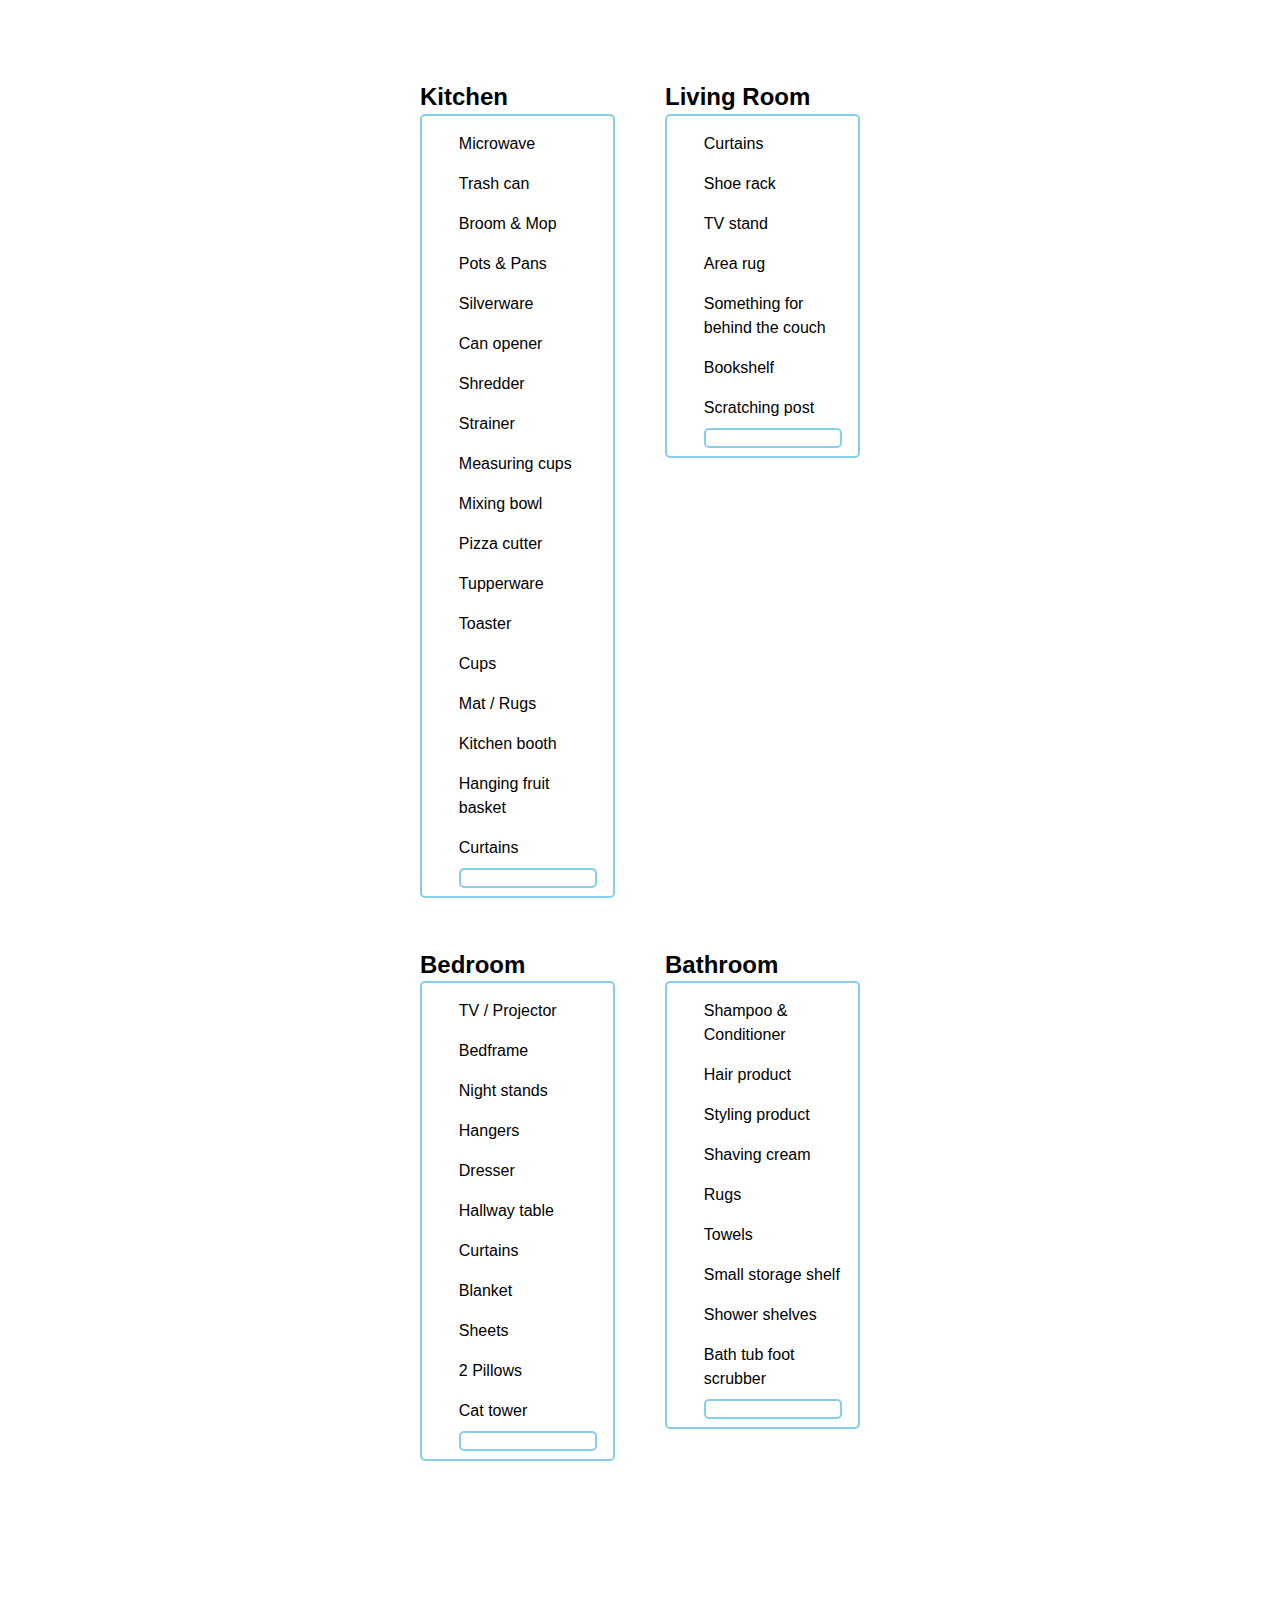
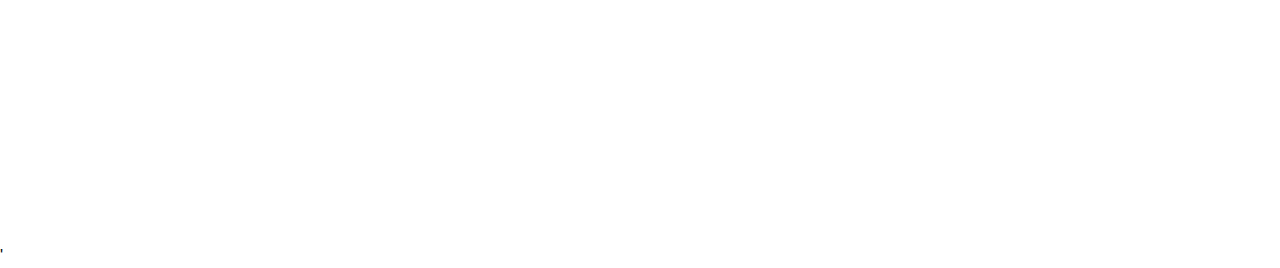
<file: index.html>
<!DOCTYPE html>
<html lang="en">
<head>
	<meta charset="UTF-8">
	<meta name="viewport" content="width=device-width, initial-scale=1.0">
	<title>List for home</title>
	<link rel="stylesheet" href="style.css">
</head>
	<body>
		<div class="main-container">
			<div class="kitchen container">
				<h2>Kitchen</h2>
				<ul>
					<li>Microwave</li>
					<li>Trash can</li>
					<li>Broom & Mop</li>
					<li>Pots & Pans</li>
					<li>Silverware</li>
					<li>Can opener</li>
					<li>Shredder</li>
					<li>Strainer</li>
					<li>Measuring cups</li>
					<li>Mixing bowl</li>
					<li>Pizza cutter</li>
					<li>Tupperware</li>
					<li>Toaster</li>
					<li>Cups</li>
					<li>Mat / Rugs</li>
					<li>Kitchen booth</li>
					<li>Hanging fruit basket</li>
					<li>Curtains</li>
				<ul>
			</div>
			<div class="living-room container">
				<h2>Living Room</h2>
				<ul>
					<li>Curtains</li>
					<li>Shoe rack</li>
					<li>TV stand</li>
					<li>Area rug</li>
					<li>Something for behind the couch</li>
					<li>Bookshelf</li>
					<li>Scratching post</li>
				<ul>
			</div>
			<div class="bedroom container">
				<h2>Bedroom</h2>
				<ul>
					<li>TV / Projector</li>
					<li>Bedframe</li>
					<li>Night stands</li>
					<li>Hangers</li>
					<li>Dresser</li>
					<li>Hallway table</li>
					<li>Curtains</li>
					<li>Blanket</li>
					<li>Sheets</li>
					<li>2 Pillows</li>
					<li>Cat tower</li>
				<ul>
			</div>
			<div class="bathroom container">
				<h2>Bathroom</h2>
				<ul>
					<li>Shampoo & Conditioner</li>
					<li>Hair product</li>
					<li>Styling product</li>
					<li>Shaving cream</li>
					<li>Rugs</li>
					<li>Towels</li>
					<li>Small storage shelf</li>
					<li>Shower shelves</li>
					<li>Bath tub foot scrubber</li>
				<ul>
			</div>
		</div>
	</body>
</html>
'
</file>
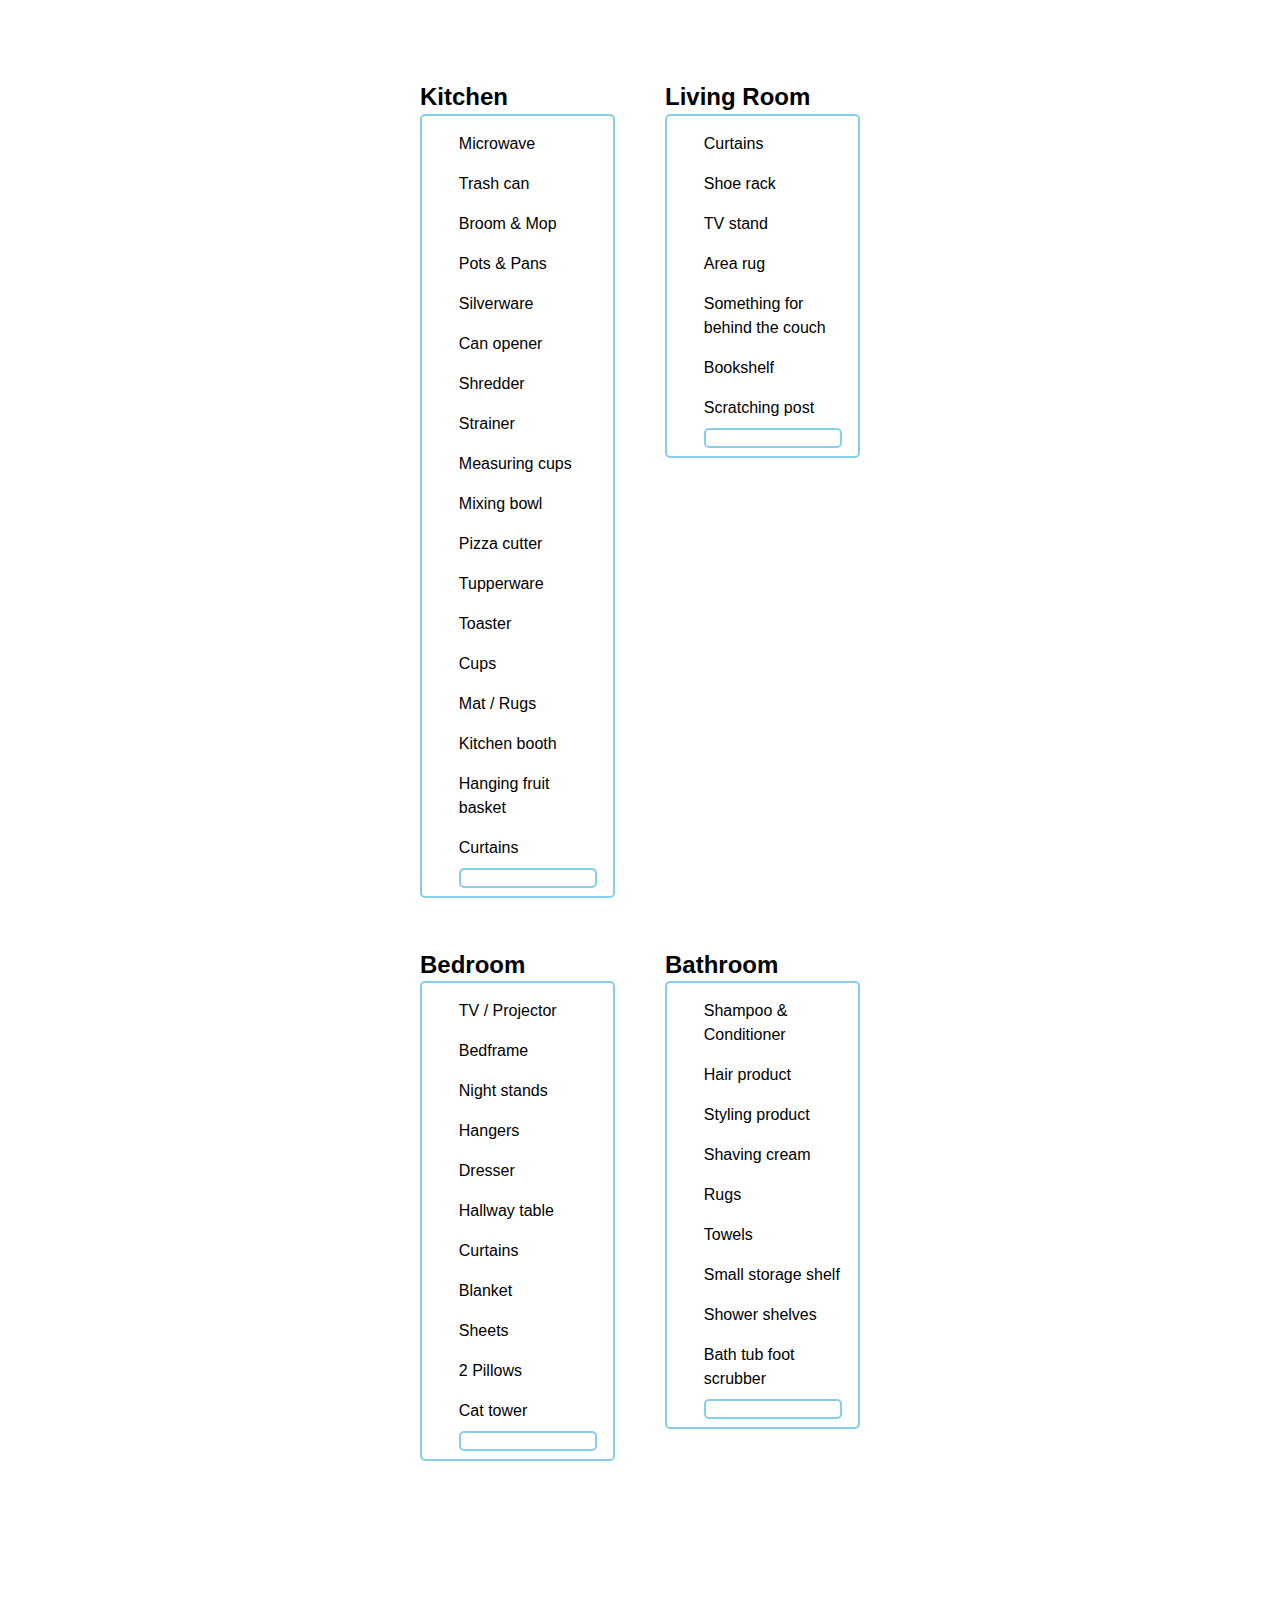
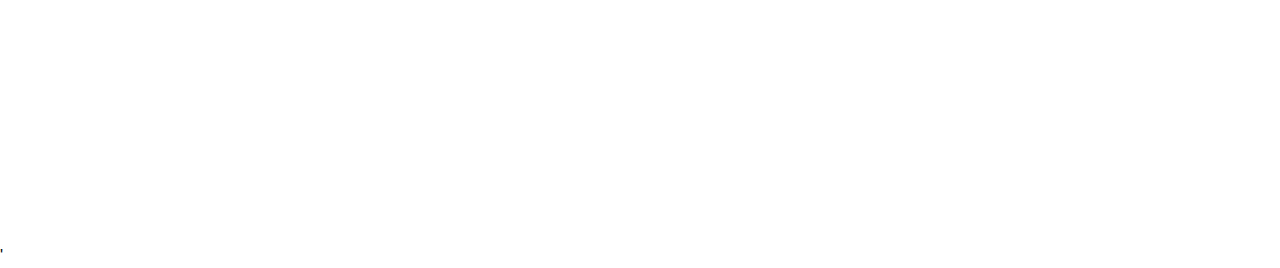
<file: list.html>
<!DOCTYPE html>
<html lang="en">
<head>
	<meta charset="UTF-8">
	<meta name="viewport" content="width=device-width, initial-scale=1.0">
	<title>List for home</title>
	<link rel="stylesheet" href="style.css">
</head>
	<body>
		<div class="main-container">
			<div class="kitchen container">
				<h2>Kitchen</h2>
				<ul>
					<li>Microwave</li>
					<li>Trash can</li>
					<li>Broom & Mop</li>
					<li>Pots & Pans</li>
					<li>Silverware</li>
					<li>Can opener</li>
					<li>Shredder</li>
					<li>Strainer</li>
					<li>Measuring cups</li>
					<li>Mixing bowl</li>
					<li>Pizza cutter</li>
					<li>Tupperware</li>
					<li>Toaster</li>
					<li>Cups</li>
					<li>Mat / Rugs</li>
					<li>Kitchen booth</li>
					<li>Hanging fruit basket</li>
					<li>Curtains</li>
				<ul>
			</div>
			<div class="living-room container">
				<h2>Living Room</h2>
				<ul>
					<li>Curtains</li>
					<li>Shoe rack</li>
					<li>TV stand</li>
					<li>Area rug</li>
					<li>Something for behind the couch</li>
					<li>Bookshelf</li>
					<li>Scratching post</li>
				<ul>
			</div>
			<div class="bedroom container">
				<h2>Bedroom</h2>
				<ul>
					<li>TV / Projector</li>
					<li>Bedframe</li>
					<li>Night stands</li>
					<li>Hangers</li>
					<li>Dresser</li>
					<li>Hallway table</li>
					<li>Curtains</li>
					<li>Blanket</li>
					<li>Sheets</li>
					<li>2 Pillows</li>
					<li>Cat tower</li>
				<ul>
			</div>
			<div class="bathroom container">
				<h2>Bathroom</h2>
				<ul>
					<li>Shampoo & Conditioner</li>
					<li>Hair product</li>
					<li>Styling product</li>
					<li>Shaving cream</li>
					<li>Rugs</li>
					<li>Towels</li>
					<li>Small storage shelf</li>
					<li>Shower shelves</li>
					<li>Bath tub foot scrubber</li>
				<ul>
			</div>
		</div>
	</body>
</html>
'
</file>
<file: style.css>
* {
	box-sizing: border-box;
	margin: 0;
	padding: 0;
}

html, body {
	font-family: "Open sans", sans-serif;
	line-height: 1.4;
	color: #000;
}

ul {
	border: solid 2px skyblue;
	border-radius: 5px;
	padding: 0.5em 1em 0.5em 2.3em;
	position: relative;
}

ul li {
	line-height: 1.5;
	padding: 0.5em 0;
	list-style-type: none!important;
}

ul li:before {
	font-family: FontAwesome;
	content: "\f138";
	position: absolute;
	left : 1em;
	color: skyblue;
}

.main-container {
	padding: 5rem;
	margin: 0 auto;
	display: grid;
	align-items: first baseline;
	gap: 50px;
	grid-template-columns: repeat(2, 1fr);
	grid-template-rows: repeat(2, 1fr);
	max-width: 600px;
}

.container {
	max-width: 100%;
}
</file>
